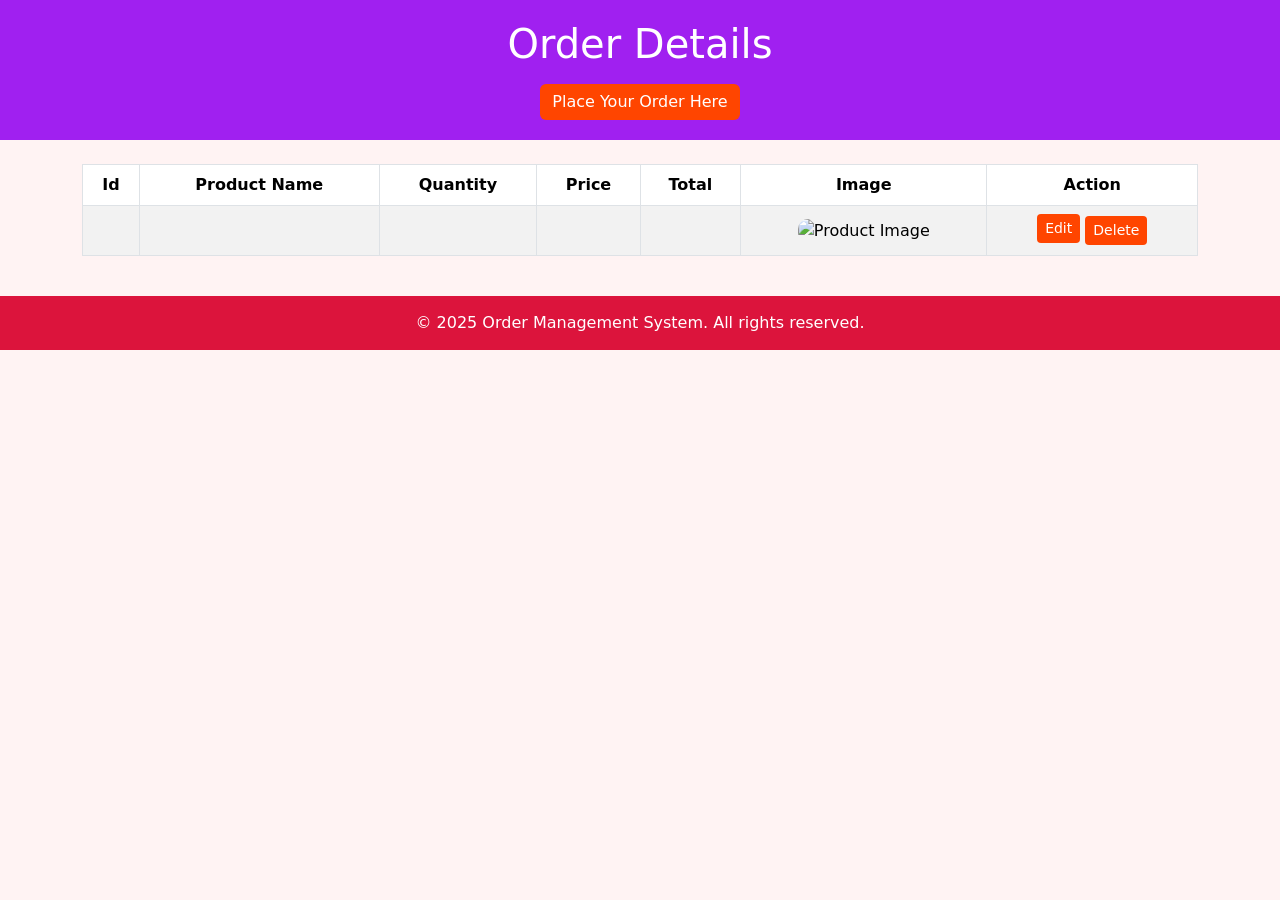
<file: src/main/resources/templates/index.html>
<!DOCTYPE html>
<html lang="en" xmlns:th="http://www.thymeleaf.org">
<head>
    <meta charset="UTF-8">
    <title>Order Details</title>

    <!-- Bootstrap CDN -->
    <link href="https://cdn.jsdelivr.net/npm/bootstrap@5.3.3/dist/css/bootstrap.min.css" rel="stylesheet">

    <!-- Custom Styles -->
    <style>
        body {
            background-color: #fff3f3; /* Light pink */
        }

        .header {
            background-color: #a020f0; /* Purple */
            color: white;
            padding: 20px;
            text-align: center;
        }

        .custom-btn {
            background-color: #ff4500; /* Orange-Red */
            color: white;
            border: none;
        }

        .custom-btn:hover {
            background-color: #d03801; /* Darker orange-red */
        }

        .table thead {
            background-color: #ff6347; /* Tomato red */
            color: white;
        }

        .table tbody tr:nth-child(even) {
            background-color: #ffe5d9; /* Light orange background */
        }

        .actor-image {
            border-radius: 10px;
            object-fit: cover;
        }

        .footer {
            background-color: #dc143c; /* Crimson red */
            color: white;
            text-align: center;
            padding: 15px 0;
            margin-top:auto;
        }

        @media (max-width: 768px) {
            .table-responsive {
                font-size: 14px;
            }

            .actor-image {
                width: 100px;
                height: 100px;
            }
        }
    </style>
</head>
<body>

<div class="header">
    <h1>Order Details</h1>
    <a href="/add" class="btn custom-btn mt-2">Place Your Order Here</a>
</div>

<div class="container my-4">
    <div class="table-responsive">
        <table class="table table-bordered table-striped text-center align-middle">
            <thead>
            <tr>
                <th>Id</th>
                <th>Product Name</th>
                <th>Quantity</th>
                <th>Price</th>
                <th>Total</th>
                <th>Image</th>
                <th>Action</th>
            </tr>
            </thead>
            <tbody>
            <tr th:each="hotel : ${hotels}">
                <td th:text="${hotel.id}"></td>
                <td th:text="${hotel.productname}"></td>
                <td th:text="${hotel.quantity}"></td>
                <td th:text="${hotel.price}"></td>
                <td th:text="${hotel.total}"></td>
                <td>
                    <img th:src="@{/uploads/{fileName}(fileName=${hotel.fileName})}" alt="Product Image"
                         class="actor-image" height="120" width="120" />
                </td>
                <td>
                    <a th:href="@{/edit/{id}(id=${hotel.id})}" class="btn btn-sm custom-btn mb-1">Edit</a>
                    <a th:href="@{/delete/{id}(id=${hotel.id})}" class="btn btn-sm custom-btn">Delete</a>
                </td>
            </tr>
            </tbody>
        </table>
    </div>
</div>

<div class="footer">
    &copy; 2025 Order Management System. All rights reserved.
</div>

<!-- Bootstrap JS -->
<script src="https://cdn.jsdelivr.net/npm/bootstrap@5.3.3/dist/js/bootstrap.bundle.min.js"></script>

</body>
</html>
</file>
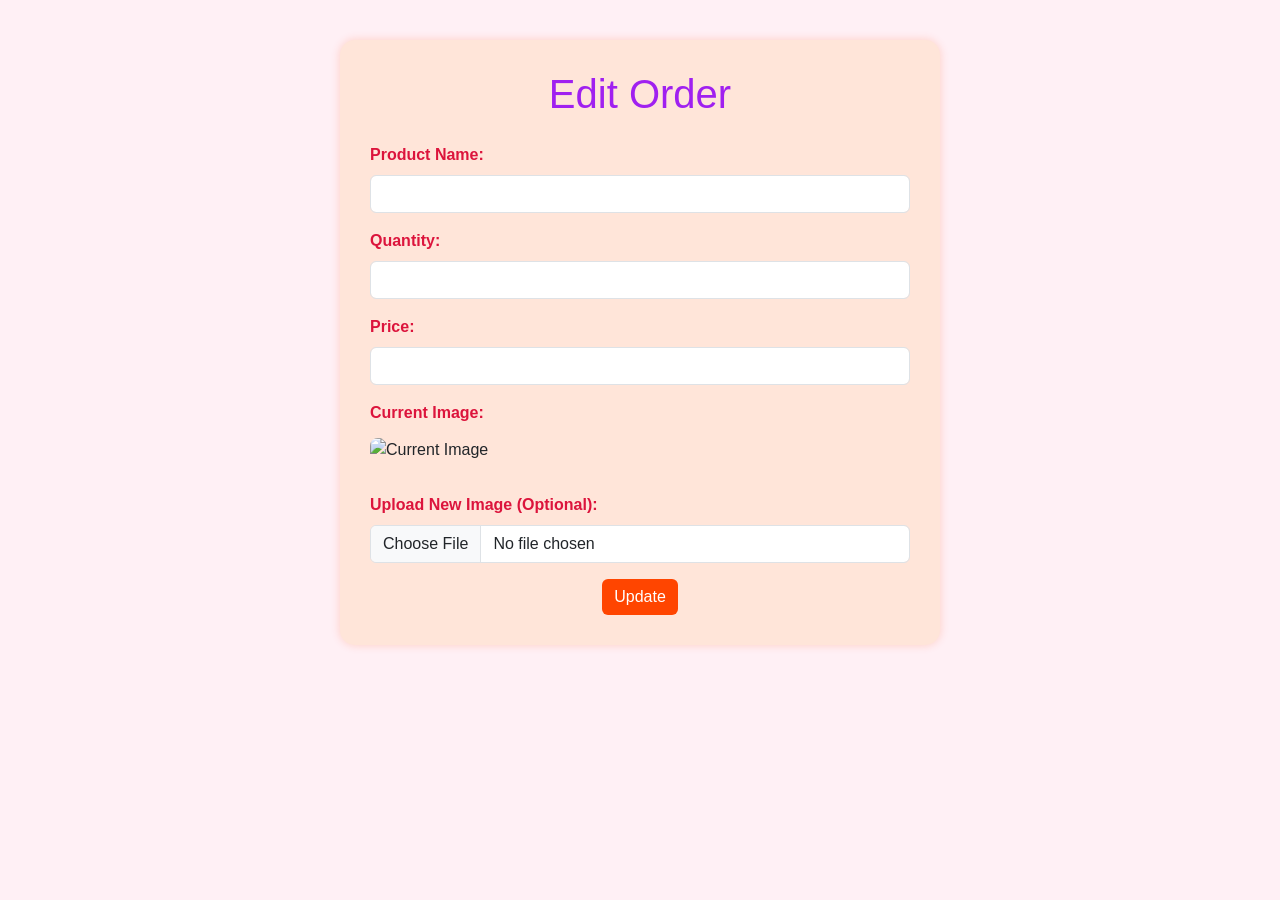
<file: src/main/resources/templates/edit_order.html>
<!DOCTYPE html>
<html xmlns:th="http://www.thymeleaf.org">
<head>
    <meta charset="UTF-8">
    <title>Edit Order</title>

    <!-- Bootstrap CSS -->
    <link href="https://cdn.jsdelivr.net/npm/bootstrap@5.3.3/dist/css/bootstrap.min.css" rel="stylesheet">

    <style>
        body {
            background-color: #fff0f5; /* light pink */
            font-family: 'Segoe UI', sans-serif;
        }

        .form-container {
            max-width: 600px;
            margin: 40px auto;
            background-color: #ffe5d9; /* light orange */
            padding: 30px;
            border-radius: 15px;
            box-shadow: 0 0 10px rgba(255, 69, 0, 0.2);
        }

        .form-title {
            text-align: center;
            color: #a020f0; /* purple */
            margin-bottom: 25px;
        }

        label {
            font-weight: bold;
            color: #dc143c; /* crimson */
        }

        .form-control:focus {
            border-color: #a020f0;
            box-shadow: 0 0 5px #a020f0;
        }

        .submit-btn {
            background-color: #ff4500; /* orange-red */
            color: white;
            border: none;
        }

        .submit-btn:hover {
            background-color: #d03801;
        }

        .actor-image {
            border-radius: 8px;
            margin-top: 5px;
            margin-bottom: 15px;
        }
    </style>
</head>
<body>

<div class="container">
    <div class="form-container">
        <h1 class="form-title">Edit Order</h1>

        <form th:action="@{/update/{id}(id=${hotel.id})}" th:object="${hotel}" method="post" >
            <div class="mb-3">
                <label for="productname" class="form-label">Product Name:</label>
                <input type="text" th:field="*{productname}" class="form-control" id="productname" required />
            </div>

            <div class="mb-3">
                <label for="quantity" class="form-label">Quantity:</label>
                <input type="text" th:field="*{quantity}" class="form-control" id="quantity" required />
            </div>

            <div class="mb-3">
                <label for="price" class="form-label">Price:</label>
                <input type="number" th:field="*{price}" class="form-control" id="price" required />
            </div>

            <div class="mb-3">
                <label class="form-label">Current Image:</label>
                <div>
                    <img th:src="@{/uploads/{fileName}(fileName=*{fileName})}" alt="Current Image"
                         class="actor-image" width="100" height="100" />
                </div>
            </div>

            <div class="mb-3">
                <label for="file" class="form-label">Upload New Image (Optional):</label>
                <input type="file" th:field="*{fileName}" class="form-control" id="file" />
            </div>

            <div class="text-center">
                <button type="submit" class="btn submit-btn">Update</button>
            </div>
        </form>
    </div>
</div>

<!-- Bootstrap JS -->
<script src="https://cdn.jsdelivr.net/npm/bootstrap@5.3.3/dist/js/bootstrap.bundle.min.js"></script>

</body>
</html>
</file>
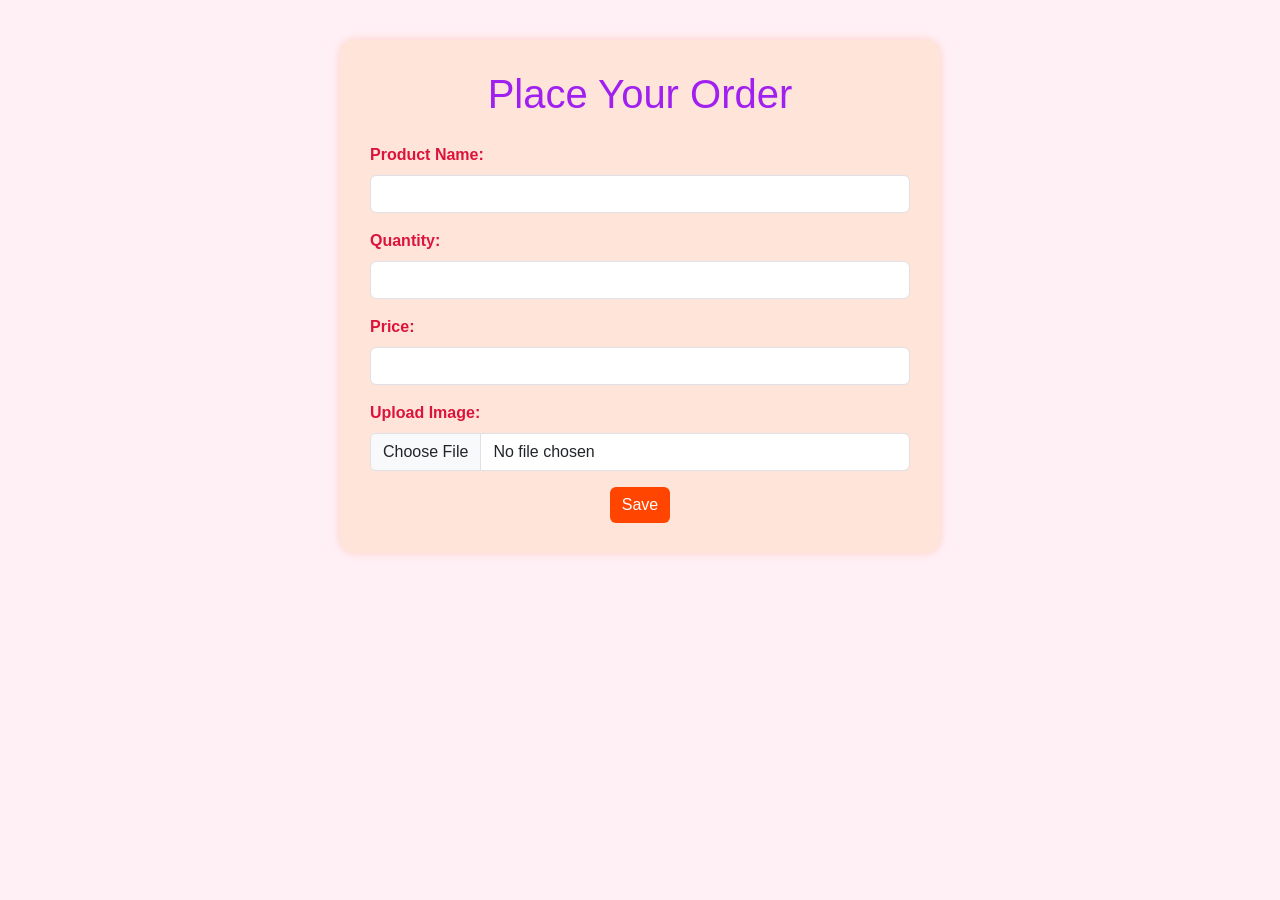
<file: src/main/resources/templates/new_order.html>
<!DOCTYPE html>
<html xmlns:th="http://www.thymeleaf.org">
<head>
    <meta charset="UTF-8">
    <title>New Order</title>

    <!-- Bootstrap CSS -->
    <link href="https://cdn.jsdelivr.net/npm/bootstrap@5.3.3/dist/css/bootstrap.min.css" rel="stylesheet">

    <style>
        body {
            background-color: #fff0f5; /* light pink */
            font-family: 'Segoe UI', sans-serif;
        }

        .form-container {
            max-width: 600px;
            margin: 40px auto;
            background-color: #ffe5d9; /* light orange */
            padding: 30px;
            border-radius: 15px;
            box-shadow: 0 0 10px rgba(255, 69, 0, 0.2); /* orange glow */
        }

        .form-title {
            text-align: center;
            color: #a020f0; /* purple */
            margin-bottom: 25px;
        }

        label {
            font-weight: bold;
            color: #dc143c; /* crimson */
        }

        .form-control:focus {
            border-color: #a020f0;
            box-shadow: 0 0 5px #a020f0;
        }

        .submit-btn {
            background-color: #ff4500; /* orange-red */
            color: white;
            border: none;
        }

        .submit-btn:hover {
            background-color: #d03801;
        }
    </style>
</head>
<body>

<div class="container">
    <div class="form-container">
        <h1 class="form-title">Place Your Order</h1>

        <form th:action="@{/save}" th:object="${hotel}" method="post" >
            <div class="mb-3">
                <label for="productname" class="form-label">Product Name:</label>
                <input type="text" th:field="*{productname}" class="form-control" id="productname" required />
            </div>

            <div class="mb-3">
                <label for="quantity" class="form-label">Quantity:</label>
                <input type="text" th:field="*{quantity}" class="form-control" id="quantity" required />
            </div>

            <div class="mb-3">
                <label for="price" class="form-label">Price:</label>
                <input type="number" th:field="*{price}" class="form-control" id="price" required />
            </div>

            <div class="mb-3">
                <label for="file" class="form-label">Upload Image:</label>
                <input type="file" th:field="*{fileName}" name="file" class="form-control" id="file" />
            </div>

            <div class="text-center">
                <button type="submit" class="btn submit-btn">Save</button>
            </div>
        </form>
    </div>
</div>

<!-- Bootstrap JS -->
<script src="https://cdn.jsdelivr.net/npm/bootstrap@5.3.3/dist/js/bootstrap.bundle.min.js"></script>

</body>
</html>
</file>
